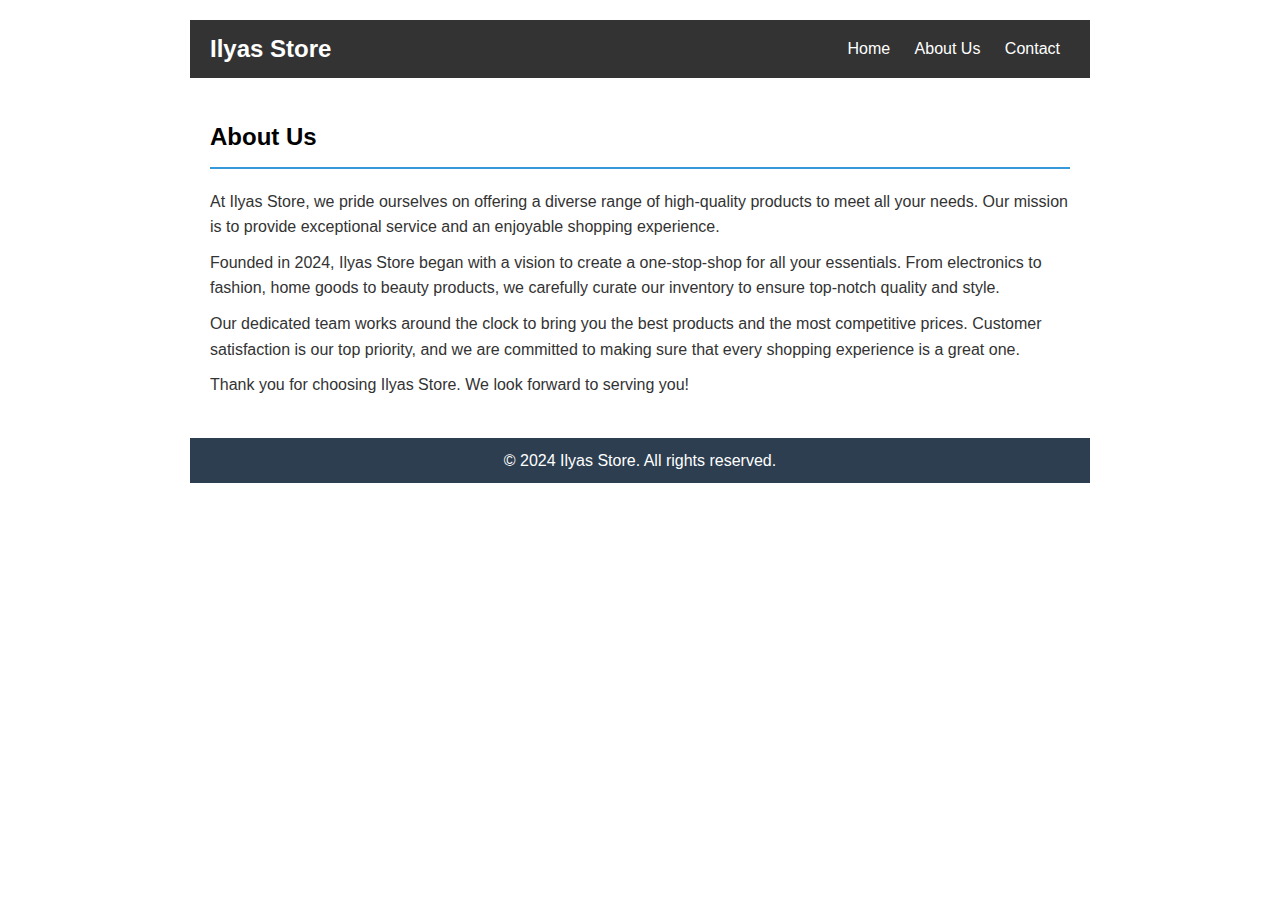
<file: about us.html>
<!DOCTYPE html>
<html lang="en">
<head>
    <meta charset="UTF-8">
    <meta name="viewport" content="width=device-width, initial-scale=1.0">
    <title>Ilyas Store - About Us</title>
    <link rel="stylesheet" href="styles.css">
</head>
<body>
    <div id="a">
        <header>
            <div class="container">
                <div class="logo" style="color:white;">Ilyas Store</div>
                <nav>
                    <ul>
                        <li><a href="index.html">Home</a></li>

                        <li><a href="about us.html">About Us</a></li>
                        <li><a href="contact.html">Contact</a></li>
                    </ul>
                </nav>
            </div>
        </header>
        <main id="d">
            <section id="e">
                <h2 id="f">About Us</h2>
                <p id="g">At Ilyas Store, we pride ourselves on offering a diverse range of high-quality products to meet all your needs. Our mission is to provide exceptional service and an enjoyable shopping experience.</p>
                <p id="h">Founded in 2024, Ilyas Store began with a vision to create a one-stop-shop for all your essentials. From electronics to fashion, home goods to beauty products, we carefully curate our inventory to ensure top-notch quality and style.</p>
                <p id="i">Our dedicated team works around the clock to bring you the best products and the most competitive prices. Customer satisfaction is our top priority, and we are committed to making sure that every shopping experience is a great one.</p>
                <p id="j">Thank you for choosing Ilyas Store. We look forward to serving you!</p>
            </section>
        </main>
        <footer id="k">
            <p id="l">&copy; 2024 Ilyas Store. All rights reserved.</p>
        </footer>
    </div>
</body>
</html>
</file>
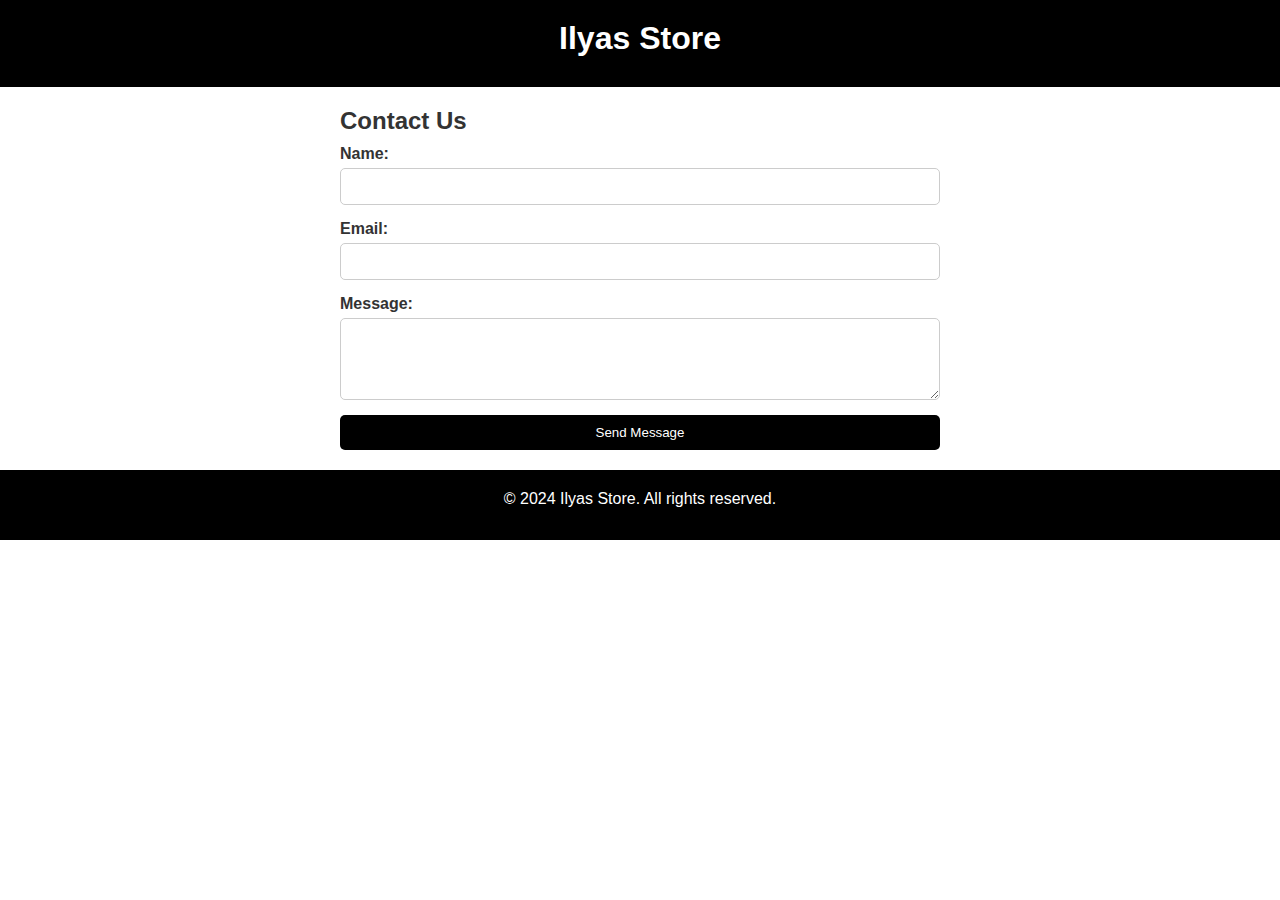
<file: contact.html>
<!DOCTYPE html>
<html lang="en">
<head>
    <meta charset="UTF-8">
    <meta name="viewport" content="width=device-width, initial-scale=1.0">
    <title>Ilyas Store - Contact Us</title>
    <link rel="stylesheet" href="contact.css">
</head>
<body>
    <header id="1">
        <h1>Ilyas Store</h1>
    </header>
    <main id="2">
        <section id="3">
            <h2>Contact Us</h2>
            <form id="4">
                <label for="name">Name:</label>
                <input type="text" id="name" name="name" required>
                
                <label for="email">Email:</label>
                <input type="email" id="email" name="email" required>
                
                <label for="message">Message:</label>
                <textarea id="message" name="message" rows="4" required></textarea>
                
                <button type="submit" id="5">Send Message</button>
            </form>
        </section>
    </main>
    <footer id="6">
        <p>&copy; 2024 Ilyas Store. All rights reserved.</p>
    </footer>
</body>
</html>
</file>
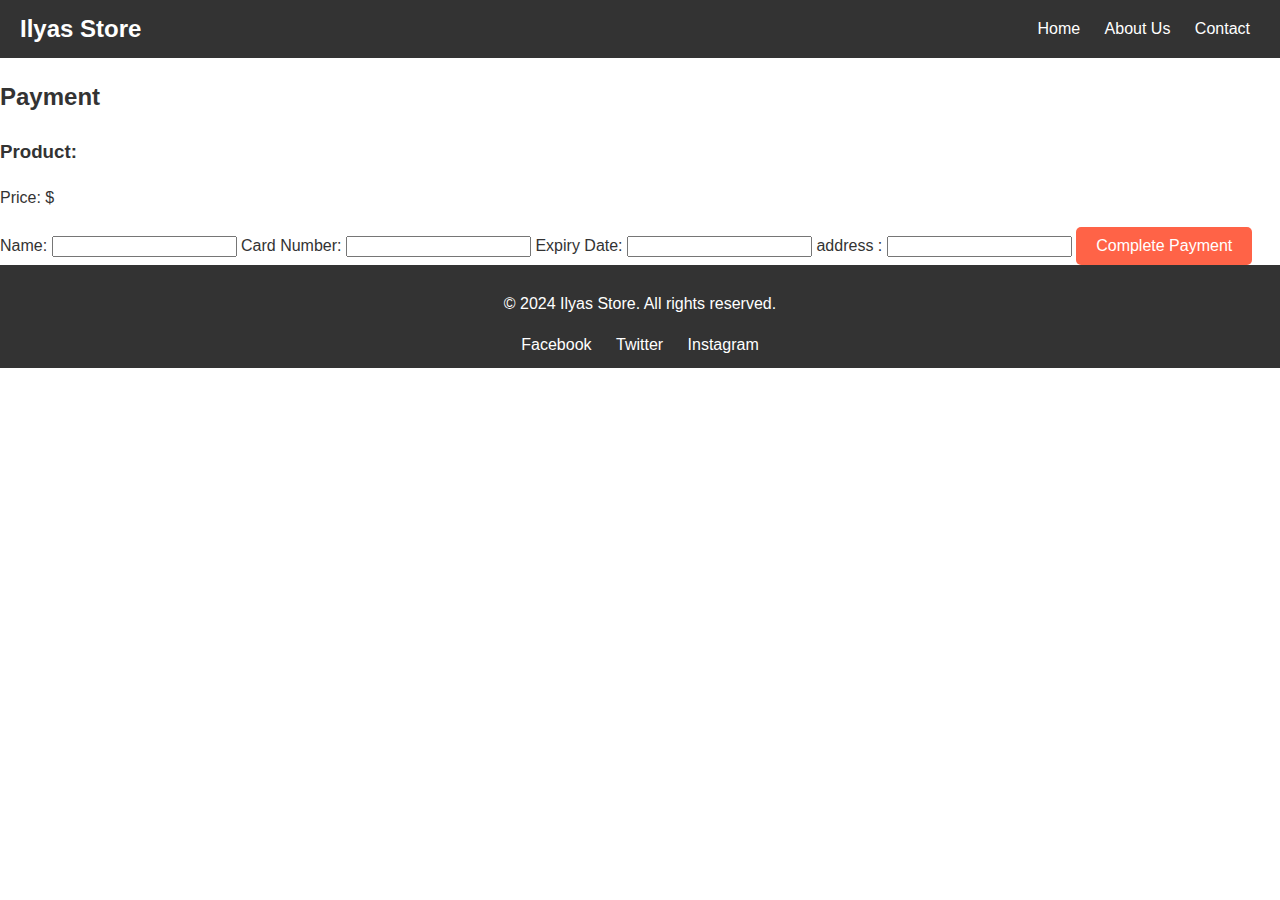
<file: payment.html>
<!DOCTYPE html>
<html lang="en">
<head>
    <meta charset="UTF-8">
    <meta name="viewport" content="width=device-width, initial-scale=1.0">
    <title>Payment | Ilyas Store</title>
    <link rel="stylesheet" href="styles.css">
</head>
<body>
    <header>
        <div class="container">
            <div class="logo">Ilyas Store</div>
            <nav>
                <ul>
                    <li><a href="index.html">Home</a></li>
                   
                    <li><a href="about us.html">About Us</a></li>
                    <li><a href="contact.html">Contact</a></li>
                </ul>
            </nav>
        </div>
    </header>

    <section class="payment">
        <div class="container">
            <h2>Payment</h2>
            <form id="payment-form">
                <h3>Product: <span id="product-name"></span></h3>
                <p>Price: $<span id="product-price"></span></p>
                <label for="name">Name:</label>
                <input type="text" id="name" name="name" required>
                <label for="card-number">Card Number:</label>
                <input type="text" id="card-number" name="card-number" required>
                <label for="expiry-date">Expiry Date:</label>
                <input type="text" id="expiry-date" name="expiry-date" required>
                <label for="cvv">address :</label>
                <input type="text" id="cvv" name="cvv" required>
                <button type="submit">Complete Payment</button>
            </form>
        </div>
    </section>

    <footer>
        <div class="container">
            <p>&copy; 2024 Ilyas Store. All rights reserved.</p>
            <div class="social-media">
                <a href="#">Facebook</a>
                <a href="#">Twitter</a>
                <a href="#">Instagram</a>
            </div>
        </div>
    </footer>

    <script src="payment.js"></script>
</body>
</html>
</file>
<file: styles.css>
/* General Styles */
body {
    font-family: Arial, sans-serif;
    margin: 0;
    padding: 0;
    box-sizing: border-box;
}

header {
    background-color: #333;
    color: #fff;
    padding: 10px 0;
}

header .container {
    display: flex;
    justify-content: space-between;
    align-items: center;
    padding: 0 20px;
}

header .logo {
    font-size: 24px;
    font-weight: bold;
}

header nav ul {
    list-style-type: none;
    margin: 0;
    padding: 0;
}

header nav ul li {
    display: inline;
    margin: 0 10px;
}

header nav ul li a {
    color: #fff;
    text-decoration: none;
}

.hero {
    background: url('hero.jpg') no-repeat center center/cover;
    color: black;
    text-align: center;
    padding: 100px 20px;
}

.hero-content h1 {
    font-size: 48px;
    margin: 0;
}

.hero-content p {
    font-size: 24px;
}

button {
    background-color: #ff6347;
    border: none;
    color: #fff;
    padding: 10px 20px;
    font-size: 16px;
    cursor: pointer;
    border-radius: 5px;
}

button:hover {
    background-color: #e5533d;
}

.main-content, .categories, .promotions {
    padding: 20px;
    text-align: center;
}

.categories {
    background-color: #f4f4f4;
}

.categories h2 {
    margin-bottom: 20px;
}

.category {
    background: #fff;
    border: 1px solid #ddd;
    border-radius: 8px;
    padding: 15px;
    text-align: center;
    margin: 10px;
    box-shadow: 0 4px 8px rgba(0, 0, 0, 0.1);
}

.category a {
    text-decoration: none;
    color: #333;
    font-size: 18px;
}

.products-page {
    padding: 40px 20px;
    background-color: #f4f4f4;
}

.products-page h2 {
    text-align: center;
    margin-bottom: 20px;
}

.products {
    display: flex;
    flex-wrap: wrap;
    justify-content: center;
    gap: 20px;
}

.product {
    background: #fff;
    border: 1px solid #ddd;
    border-radius: 8px;
    padding: 15px;
    text-align: center;
    width: 220px;
    box-shadow: 0 4px 8px rgba(0, 0, 0, 0.1);
}

.product img {
    width: 100%;
    height: auto;
    border-radius: 8px;
}

.product h3 {
    margin: 10px 0;
    font-size: 18px;
}

.product p {
    color: #555;
}

footer {
    background-color: #333;
    color: #fff;
    text-align: center;
    padding: 10px 0;
}

footer .social-media a {
    color: #fff;
    margin: 0 10px;
    text-decoration: none;
}
.products-page img[src ="https://rukminim1.flixcart.com/image/800/800/jwdupow0/dumbbell/u/r/9/hex-dumble-7-5-2-15kg-15-sonico-original-imaf7hekj9sskfqn.jpeg?q=90"] {
    max-width: 100px;
    height: auto;
}
/* styles.css */
body {
    font-family: Arial, sans-serif;
    line-height: 1.6;
    margin: 0;
    padding: 0;
    color: #333;
}

#a {
    max-width: 900px;
    margin: 0 auto;
    padding: 20px;
}
#d {
    padding: 20px;
}

#e {
    margin-bottom: 20px;
}

#f {
    color:black;
    border-bottom: 2px solid #3498db;
    padding-bottom: 10px;
}

#g, #h, #i, #j {
    margin: 10px 0;
}

#k {
    background-color: #2c3e50;
    color: white;
    text-align: center;
    padding: 10px;
}

#l {
    margin: 0;
}
/* Basic reset */
/* Basic reset */
/* Basic reset */
/* Basic reset */
</file>
<file: contact.css>
* {
    margin: 0;
    padding: 0;
    box-sizing: border-box;
}

body {
    font-family: Arial, sans-serif;
    color: #333;
    background-color: #fff;
    margin: 0;
    padding-bottom: 70px; /* Adjust for larger footer height */
}

header {
    background-color: #000;
    color: #fff;
    text-align: center;
    padding: 20px;
}

main {
    padding: 20px;
}

section {
    margin: 0 auto;
    max-width: 600px;
}

h1, h2 {
    margin-bottom: 10px;
}

form {
    display: flex;
    flex-direction: column;
}

label {
    margin-bottom: 5px;
    font-weight: bold;
}

input, textarea {
    margin-bottom: 15px;
    padding: 10px;
    border: 1px solid #ccc;
    border-radius: 5px;
}

button {
    background-color: #000;
    color: #fff;
    border: none;
    padding: 10px 20px;
    border-radius: 5px;
    cursor: pointer;
}

button:hover {
    background-color: #333;
}

footer {
    background-color: #000;
    color: #fff;
    text-align: center;
    padding: 20px; /* Increased padding for more height */
    position: static;
    width: 100%;
    height: 70px; /* Adjusted height for larger footer */
}
</file>
